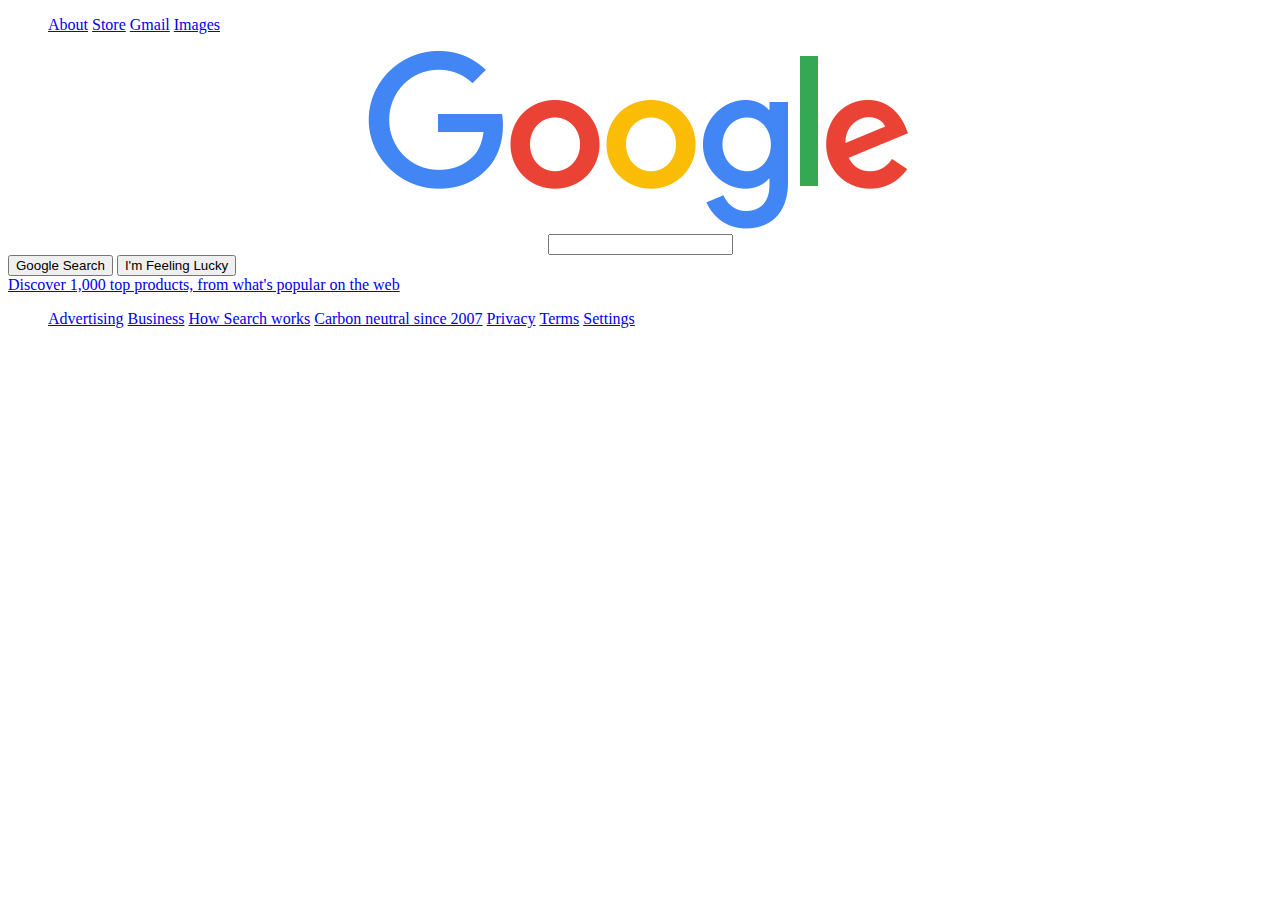
<file: images/Google.html>
<!DOCTYPE html>
<!-- saved from url=(0048)http://127.0.0.1:5500/google-homepage/index.html -->
<html><head><meta http-equiv="Content-Type" content="text/html; charset=UTF-8">
    <title>Google</title>
    <link rel="stylesheet" href="./Google_files/styles.css">
  </head>
  <body>
    <ul class="nav">
      <li>
        <a href="https://about.google/?fg=1&amp;utm_source=google-US&amp;utm_medium=referral&amp;utm_campaign=hp-header">About</a>
      </li>
      <li>
        <a href="https://store.google.com/US?utm_source=hp_header&amp;utm_medium=google_ooo&amp;utm_campaign=GS100042&amp;hl=en-US">Store</a>
      </li>
      <li>
        <a href="https://mail.google.com/mail/&amp;ogbl">Gmail</a>
      </li>
      <li>
        <a href="https://www.google.com/imghp?hl=en&amp;ogbl">Images</a>
    </li>
    </ul>
      <img id="google-logo" src="./Google_files/googlelogo_color_272x92dp.png" alt="Google Logo">
      <input id="google-search-bar" type="text" name="search">
      <div class="btn-group">
        <button type="submit">Google Search</button>
        <button type="submit">I'm Feeling Lucky</button>
      </div>
      
    <div id="discover-div">
      <a href="https://www.google.com/url?q=https://shopping.google.com/m/bestthings/%3Futm_source%3Ddigital%26utm_medium%3DHPP%26utm_campaign%3Dgsg_middle_desktop_en&amp;source=hpp&amp;id=19023719&amp;ct=3&amp;usg=AFQjCNEo6qNzdJQ5WswP97b7DvEIlkE0DA&amp;sa=X&amp;ved=0ahUKEwiF5ZnUvPLvAhXaElkFHZbACyMQ8IcBCBA">Discover 1,000 top products, from what's popular on the web</a>
    </div>
    <ul class="nav">
      <li>
        <a href="https://www.google.com/intl/en_us/ads/?subid=ww-ww-et-g-awa-a-g_hpafoot1_1!o2&amp;utm_source=google.com&amp;utm_medium=referral&amp;utm_campaign=google_hpafooter&amp;fg=1">Advertising</a>
      </li>
      <li><a href="https://www.google.com/services/?subid=ww-ww-et-g-awa-a-g_hpbfoot1_1!o2&amp;utm_source=google.com&amp;utm_medium=referral&amp;utm_campaign=google_hpbfooter&amp;fg=1">Business</a>
      </li>
        <li><a href="https://google.com/search/howsearchworks/?fg=1">How Search works</a>
        </li>
        <li><a href="https://sustainability.google/commitments/?utm_source=googlehpfooter&amp;utm_medium=housepromos&amp;utm_campaign=bottom-footer&amp;utm_content=">Carbon neutral since 2007</a>
        </li>
        <li><a href="https://policies.google.com/privacy?hl=en&amp;fg=1">Privacy</a>
        </li>
        <li><a href="https://policies.google.com/terms?hl=en&amp;fg=1">Terms</a>
        </li>
        <li><a href="http://127.0.0.1:5500/google-homepage/index.html#Settings">Settings</a>
        </li> 
    </ul>
  <!-- Code injected by live-server -->
<script type="text/javascript">
	// <![CDATA[  <-- For SVG support
	if ('WebSocket' in window) {
		(function () {
			function refreshCSS() {
				var sheets = [].slice.call(document.getElementsByTagName("link"));
				var head = document.getElementsByTagName("head")[0];
				for (var i = 0; i < sheets.length; ++i) {
					var elem = sheets[i];
					var parent = elem.parentElement || head;
					parent.removeChild(elem);
					var rel = elem.rel;
					if (elem.href && typeof rel != "string" || rel.length == 0 || rel.toLowerCase() == "stylesheet") {
						var url = elem.href.replace(/(&|\?)_cacheOverride=\d+/, '');
						elem.href = url + (url.indexOf('?') >= 0 ? '&' : '?') + '_cacheOverride=' + (new Date().valueOf());
					}
					parent.appendChild(elem);
				}
			}
			var protocol = window.location.protocol === 'http:' ? 'ws://' : 'wss://';
			var address = protocol + window.location.host + window.location.pathname + '/ws';
			var socket = new WebSocket(address);
			socket.onmessage = function (msg) {
				if (msg.data == 'reload') window.location.reload();
				else if (msg.data == 'refreshcss') refreshCSS();
			};
			if (sessionStorage && !sessionStorage.getItem('IsThisFirstTime_Log_From_LiveServer')) {
				console.log('Live reload enabled.');
				sessionStorage.setItem('IsThisFirstTime_Log_From_LiveServer', true);
			}
		})();
	}
	else {
		console.error('Upgrade your browser. This Browser is NOT supported WebSocket for Live-Reloading.');
	}
	// ]]>
</script>

</body></html>
</file>
<file: images/Google_files/styles.css>
.nav {
  list-style-type: none;
}

.nav li {
  display: inline-block;
}

#google-logo {
  display: block;
  margin-left: auto;
  margin-right: auto;
}

#google-search-bar {
  display: block;
  margin-left: auto;
  margin-right: auto;
}

.btn-group{
  display: block;
  margin: 0 auto;
}
</file>
